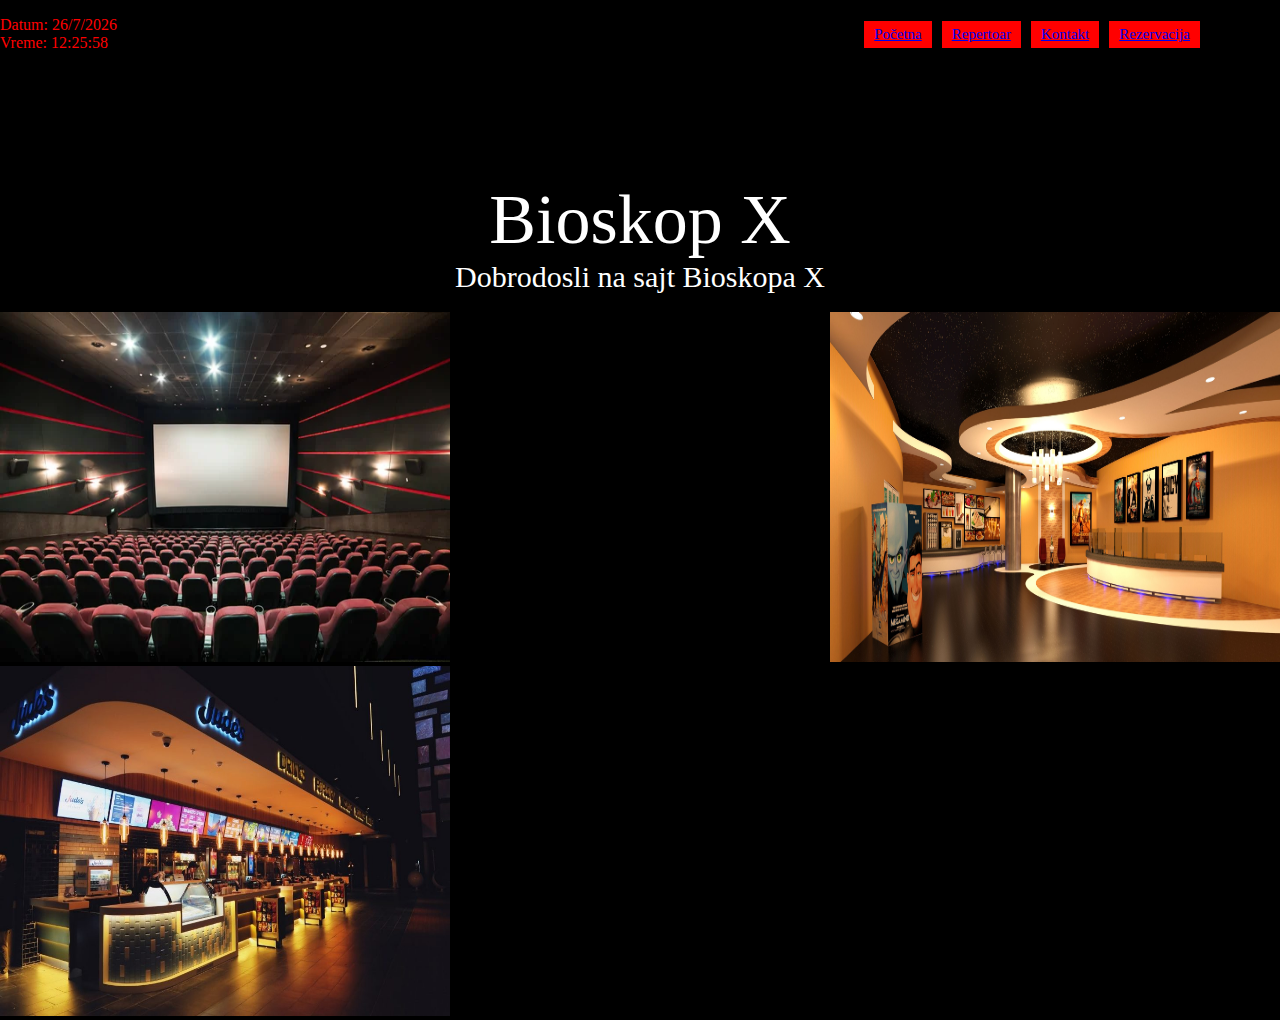
<file: html/index.html>
<!DOCTYPE html>
<html lang="en">

<head>
    <meta charset="UTF-8">
    <meta http-equiv="X-UA-Compatible" content="IE=edge">
    <meta name="viewport" content="width=device-width, initial-scale=1.0">
    <title>Home</title>
    <link rel="stylesheet" href="/css/home.css">
    <link rel="stylesheet" href="/magnific-popup/magnific-popup.css">
</head>

<body onload="pocniVremeFunkciju()">
    <header>
        <div id="headerDiv">
            <div id="vremeDiv">
                <p id="vreme">
                    Datum: <span id="datum"></span><br>
                    Vreme: <span id="vremeT"></span>
                </p>
            </div>
            <div id="naviDiv">        
                <nav id="navi">
                    <ul id="meni">
                        <div class="menif">
                            <li class="burger-wrapper"><img src="../img/menu.png" alt="" class="burger"></li>
                            <li class="list-item"><a href="index.html">Početna</a></li>
                            <li class="list-item"><a href="repertoar.html">Repertoar</a></li>
                            <li class="list-item"><a href="kontakt.html">Kontakt</a></li>
                            <li class="list-item"><a href="rezervacija.html">Rezervacija</a></li>
                        </div>
                    </ul>
                </nav>
            </div>
        </div>
    </header>

    <div id="poc1">
        <br>
        Bioskop X
    </div>

    <div id="poc2">
        Dobrodosli na sajt Bioskopa X
    </div>

    <br>

    <div class="popup-gallery" id="galerija">

        <div class="slika">
            <a href="../img/sala-bioskopa.jpg" title="Sala Bioskopa">
                <img src="../img/sala-bioskopa.jpg" alt="Sala Bioskopa" width="450" height="350">
            </a>
        </div>

        <div class="slika">
            <a href="../img/ulaz u bioskop.jpg" title="Ulaz u Bioskop">
                <img src="../img/ulaz u bioskop.jpg" alt="Ulaz u Bioskop" width="450" height="350">
            </a>
        </div>

        <div class="slika">
            <a href="../img/bioskop-hrana.jpg" title="Štand sa hranom ispred bioskopa">
                <img src="../img/bioskop-hrana.jpg" alt="Štand sa hranom ispred bioskopa" width="450" height="350">
            </a>
        </div>

    </div>

    <script src="/javascript/vreme.js"></script>
    <script src="https://code.jquery.com/jquery-3.6.1.js" integrity="sha256-3zlB5s2uwoUzrXK3BT7AX3FyvojsraNFxCc2vC/7pNI=" crossorigin="anonymous"></script>
    <script src="/magnific-popup/jquery.magnific-popup.js"></script>
    <script src="/javascript/index.js"></script>
    <script src="/javascript/burger-menu.js"></SCRipt:src>
</body>
</html>
</file>
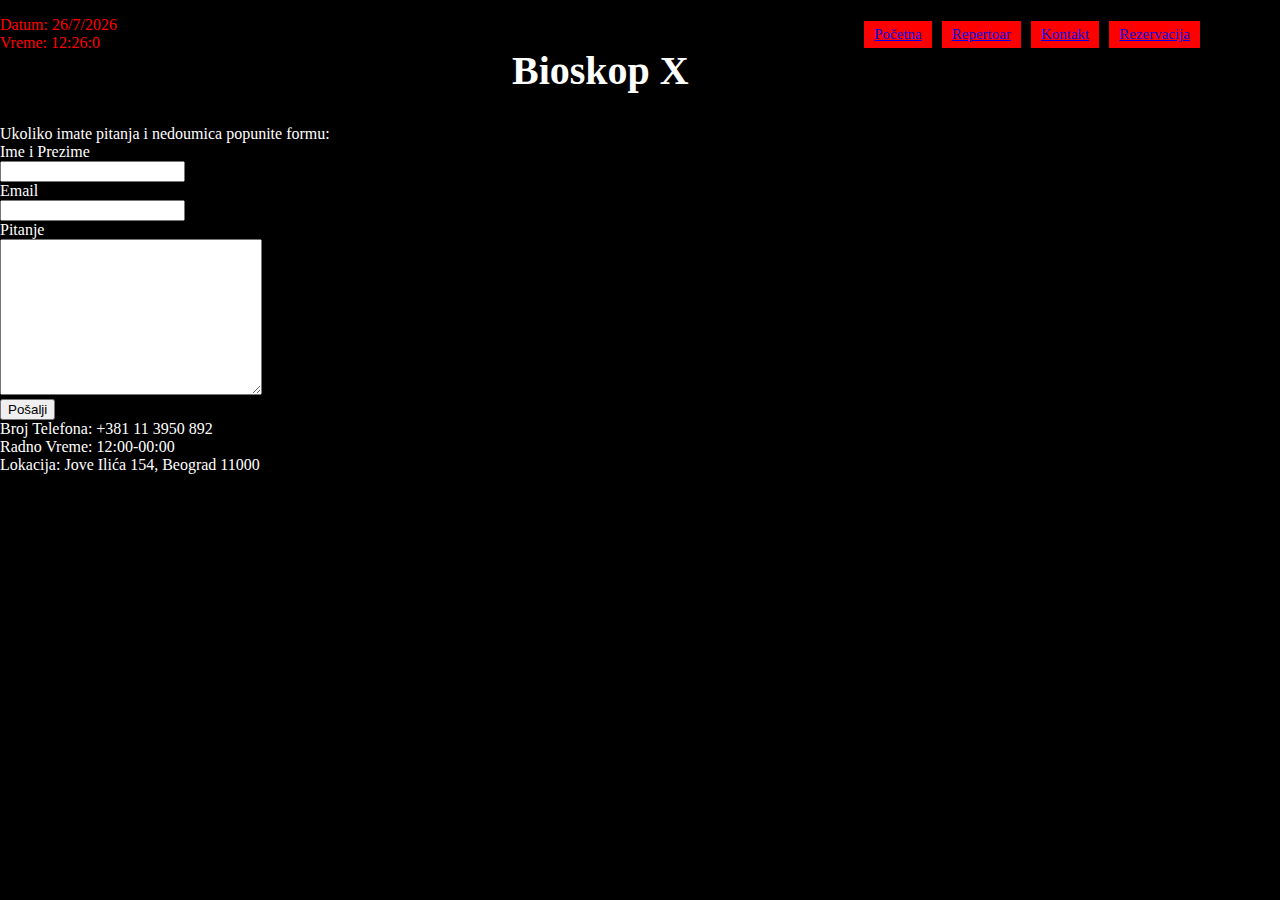
<file: html/kontakt.html>
<!DOCTYPE html>
<html lang="en">
    
<head>
    <meta charset="UTF-8">
    <meta http-equiv="X-UA-Compatible" content="IE=edge">
    <meta name="viewport" content="width=device-width, initial-scale=1.0">
    <link rel="stylesheet" href="/css/kontakt.css">
    <title>Kontakt</title>
</head>

<body onload="pocniVremeFunkciju()">
     <header> 
         <div id="headerDiv">
             <div id="vremeDiv">
                 <p id="vreme">
                    Datum: <span id="datum"></span><br>
                    Vreme: <span id="vremeT"></span>
                 </p>
             </div>

            <div id="headerText">
                <h1 id="header">
                    Bioskop X
                </h1>
            </div>

            <div id="naviDiv">        
                <nav id="navi">
                    <ul id="meni">
                        <div class="menif">
                            <li class="burger-wrapper"><img src="../img/menu.png" alt="" class="burger"></li>
                            <li class="list-item"><a href="index.html">Početna</a></li>
                            <li class="list-item"><a href="repertoar.html">Repertoar</a></li>
                            <li class="list-item"><a href="kontakt.html">Kontakt</a></li>
                            <li class="list-item"><a href="rezervacija.html">Rezervacija</a></li>
                        </div>
                    </ul>
                </nav>
            </div>
        </div>
    </header>
    
    <div id="container">
        <div id="kontaktform">
            Ukoliko imate pitanja i nedoumica popunite formu:
            <br>
            <form action="" id="kontakt" name="kontakt" >
                <label for="imeprezime3">
                    Ime i Prezime
                </label>
                <br>
                <input type="text" id="imeprezime3" name="imeprezime3">
                <br>
                <label for="imejl3">
                    Email
                </label>
                <br>
                <input type="email" id="imejl3" name="imejl3">
                <br>
                <label for="pitanje">
                    Pitanje
                </label>
                <br>
                <textarea name="" id="pitanje" cols="30" rows="10"> </textarea>
                <br>
                <button onclick="proverakontakt()">Pošalji</button>
                </form>

        </div>

        <div id="adresa">
            Broj Telefona: +381 11 3950 892
            <br>
            Radno Vreme: 12:00-00:00
            <br>
        </div>

        <div id="kontaktinfo">
            <section> Lokacija: Jove Ilića 154, Beograd 11000
                <br>
                <div class="mapouter" id="lokacija"><div class="gmap_canvas"><iframe width="362" height="302" id="gmap_canvas" src="https://maps.google.com/maps?q=FON&t=&z=13&ie=UTF8&iwloc=&output=embed" frameborder="0" scrolling="no" marginheight="0" marginwidth="0"></iframe><a href="https://www.whatismyip-address.com"></a><br><style>.mapouter{position:relative;text-align:right;height:302px;width:362px;}</style><a href="https://www.embedgooglemap.net"></a><style>.gmap_canvas {overflow:hidden;background:none!important;height:302px;width:362px;}</style></div></div>
            </section>
        </div>
    </div>

    <script src="/javascript/kontakt.js"></script>
    <script src="/javascript/vreme.js"></script>
</body>
</html>
</file>
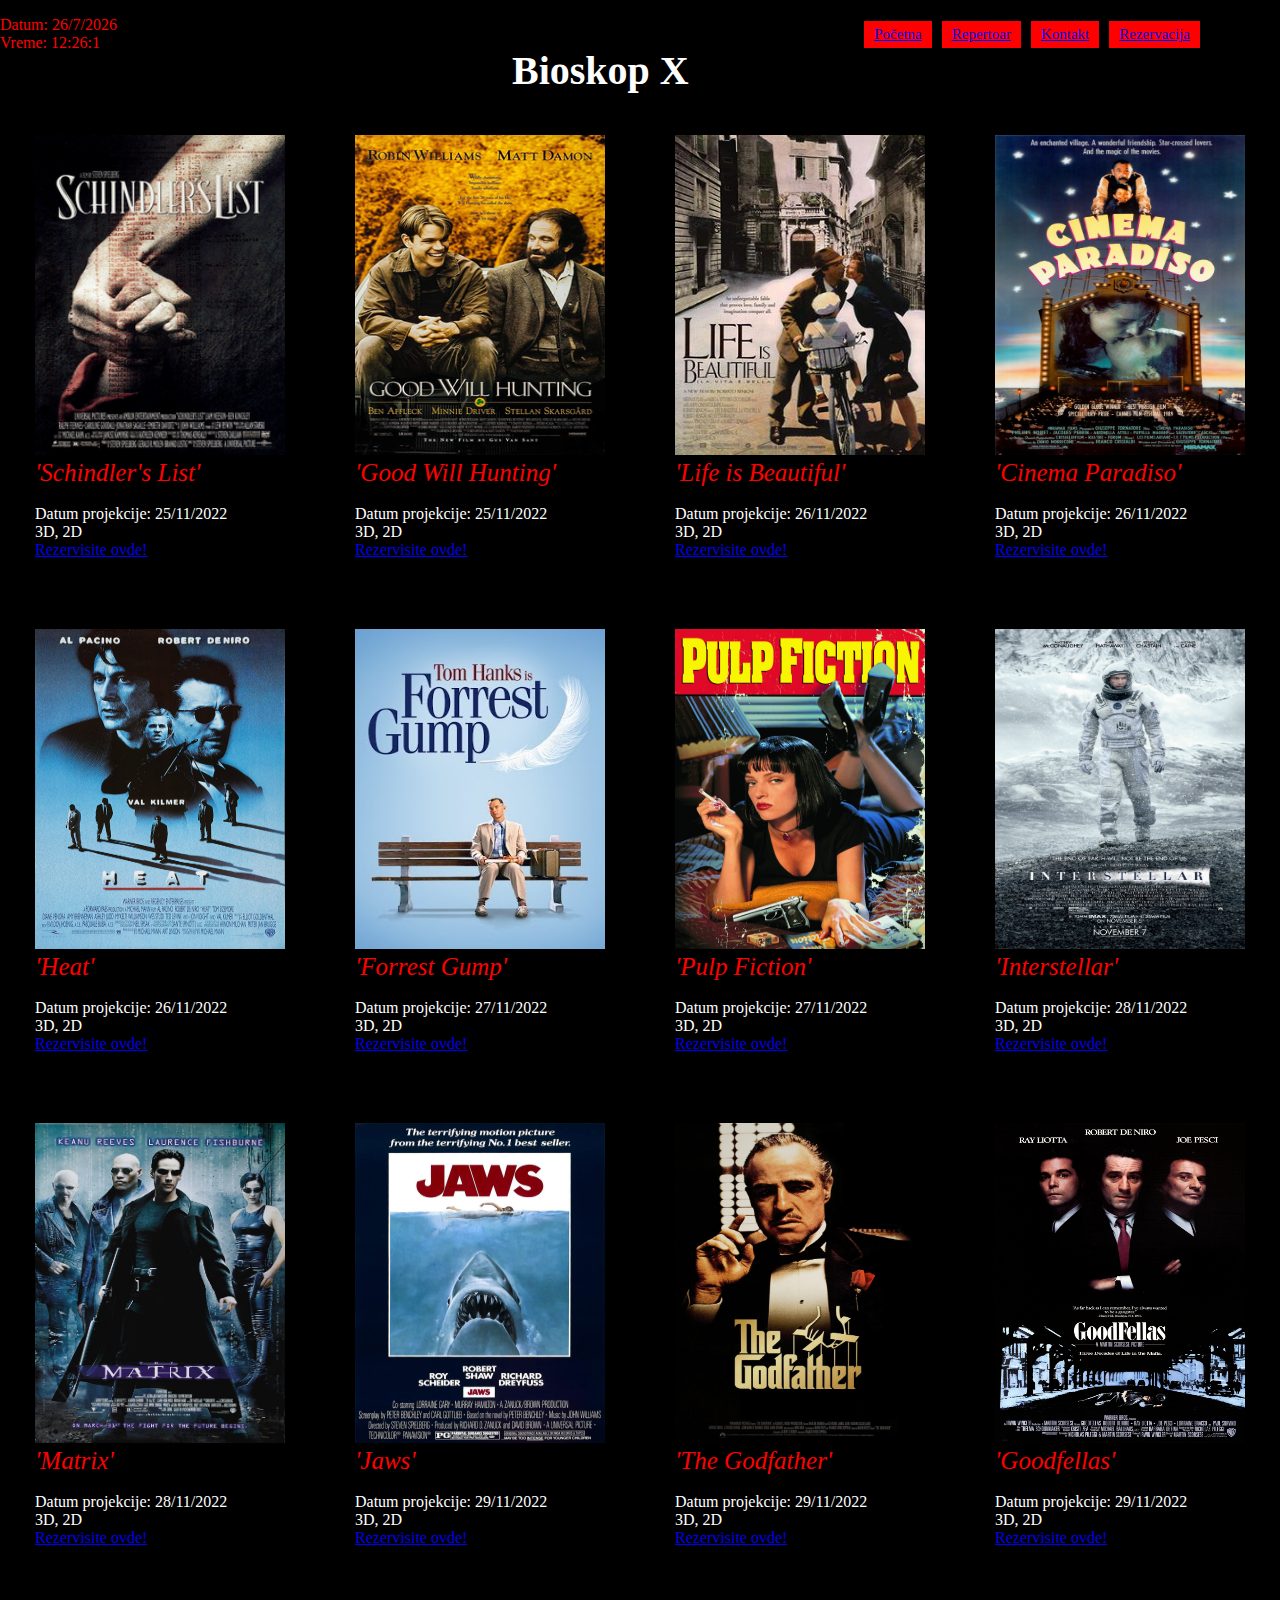
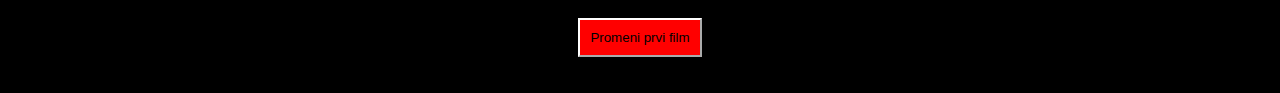
<file: html/repertoar.html>
<!DOCTYPE html>
<html lang="en">

<head>
    <meta charset="UTF-8">
    <meta http-equiv="X-UA-Compatible" content="IE=edge">
    <meta name="viewport" content="width=device-width, initial-scale=1.0">
    <link rel="stylesheet" href="/css/repertoar.css">
    <title>Repertoar</title>
</head>

<body onload="pocniVremeFunkciju()">

    <header> 
        <div id="headerDiv">
            <div id="vremeDiv">
                <p id="vreme">
                    Datum: <span id="datum"></span><br>
                    Vreme: <span id="vremeT"></span>
                </p>
            </div>

            <div id="headerText">
                <h1 id="header">
                    Bioskop X
                </h1>
            </div>

            <div id="naviDiv">        
                <nav id="navi">
                    <ul id="meni">
                        <div class="menif">
                            <li class="burger-wrapper"><img src="../img/menu.png" alt="" class="burger"></li>
                            <li class="list-item"><a href="index.html">Početna</a></li>
                            <li class="list-item"><a href="repertoar.html">Repertoar</a></li>
                            <li class="list-item"><a href="kontakt.html">Kontakt</a></li>
                            <li class="list-item"><a href="rezervacija.html">Rezervacija</a></li>
                        </div>
                    </ul>
                </nav>
            </div>
        </div>
    </header>

    <div class="poredak">
       
        <div class="film" id="film1">
            <a href="https://www.imdb.com/title/tt0108052/" target="_blank" id="hiperlink1"><img src="../img/Schindler's_List.jpg" alt="Schindler's List" id="slika1" width="250" height="320"></a>
                <em class="titlFilma" id="titlFilma1"> 'Schindler's List' </em>
                <br>
                Datum projekcije: 25/11/2022
                <br>
                3D, 2D
                <br>
                <a href="rezervacija.html" target="_blank">Rezervisite ovde!</a>
        </div> 
        
        <div class="film" id="film2">
            <a href="https://www.imdb.com/title/tt0119217/" target="_blank"><img src="../img/Good_Will_Hunting.png" alt="Good Will Hunting" width="250" height="320"></a>
                <em class="titlFilma"> 'Good Will Hunting'
                </em>
                <!--<br>
                Glavni glumci: Matt Damon, Robin Williams  -->
                <br>
                Datum projekcije: 25/11/2022
                <br>
                3D, 2D
                <br>
                <a href="rezervacija.html" target="_blank">Rezervisite ovde!</a>
        </div>

        <div class="film" id="film3">
            <a href="https://www.imdb.com/title/tt0118799/" target="_blank"><img src="../img/Vitaebella.jpg" alt="Life is Beautiful" width="250" height="320"></a>
                <em class="titlFilma"> 'Life is Beautiful'
                </em>
                <!--<br>
                Glavni glumci: Roberto Benigni, Nicoletta Braschi -->
                <br>
                Datum projekcije: 26/11/2022
                <br>
                3D, 2D
                <br>
                <a href="rezervacija.html" target="_blank">Rezervisite ovde!</a>
        </div>

        <div class="film" id="film4">
            <a href="https://www.imdb.com/title/tt0095765/" target="_blank"><img src="../img/Cinema_Paradiso.jpg" alt="Cinema Paradiso" width="250" height="320"></a>
                <em class="titlFilma"> 'Cinema Paradiso'
                </em>
                <!--<br>
                Glavni glumci: Philippe Noiret, Jacques Perrin -->
                <br>
                Datum projekcije: 26/11/2022
                <br>
                3D, 2D
                <br>
                <a href="rezervacija.html" target="_blank">Rezervisite ovde!</a>
        </div>

        <div class="film" id="film5">
            <a href="https://www.imdb.com/title/tt0113277/" target="_blank"><img src="../img/Heat.jpg" alt="Heat" width="250" height="320"></a>
                <em class="titlFilma"> 'Heat'
                </em>
                <!--<br>
                Glavni glumci: Robert De Niro, Al Pacino -->
                <br>
                Datum projekcije: 26/11/2022
                <br>
                3D, 2D
                <br>
                <a href="rezervacija.html" target="_blank">Rezervisite ovde!</a>
        </div>

        <div class="film" id="film6">
            <a href="https://www.imdb.com/title/tt0109830/" target="_blank"><img src="../img/Forrest-Gump.jpg" alt="Forrest Gump" width="250" height="320"></a>
                <em class="titlFilma"> 'Forrest Gump'
                </em>
                <!--<br>
                Glavni glumci: Tom Hanks -->
                <br>
                Datum projekcije: 27/11/2022
                <br>
                3D, 2D
                <br>
                <a href="rezervacija.html" target="_blank">Rezervisite ovde!</a>
        </div>

        <div class="film" id="film7">
            <a href="https://www.imdb.com/title/tt0110912/" target="_blank"><img src="../img/Pulp-Fiction.png" alt="Pulp Fiction" width="250" height="320"></a>
                <em class="titlFilma"> 'Pulp Fiction'
                </em>
                <br>
                Datum projekcije: 27/11/2022
                <br>
                3D, 2D
                <br>
                <a href="rezervacija.html" target="_blank">Rezervisite ovde!</a>
        </div>  

        <div class="film" id="film8">
            <a href="https://www.imdb.com/title/tt0816692/" target="_blank"><img src="../img/Interstellar.jpg" alt="Interstellar" width="250" height="320"></a>
                <em class="titlFilma"> 'Interstellar'
                </em>
                <br>
                Datum projekcije: 28/11/2022
                <br>
                3D, 2D
                <br>
                <a href="rezervacija.html" target="_blank">Rezervisite ovde!</a>
        </div>

        <div class="film" id="film9">
            <a href="https://www.imdb.com/title/tt0133093/" target="_blank"><img src="../img/Matrix.jpg" alt="Matrix" width="250" height="320"></a>
                <em class="titlFilma"> 'Matrix'
                </em>
                <br>
                Datum projekcije: 28/11/2022
                <br>
                3D, 2D
                <br>
                <a href="rezervacija.html" target="_blank">Rezervisite ovde!</a>
        </div>

        <div class="film" id="film10">
            <a href="https://www.imdb.com/title/tt0073195/" target="_blank"><img src="../img/Jaws.jpg" alt="Jaws" width="250" height="320"></a>
                <em class="titlFilma"> 'Jaws'
                </em>
                <br>
                Datum projekcije: 29/11/2022
                <br>
                3D, 2D
                <br>
                <a href="rezervacija.html" target="_blank">Rezervisite ovde!</a>
        </div>

        <div class="film" id="film11">
            <a href="https://www.imdb.com/title/tt0068646/" target="_blank"><img src="../img/The-Godfather.jpg" alt="The Godfather" width="250" height="320"></a>
                <em class="titlFilma"> 'The Godfather'
                </em>
                <br>
                Datum projekcije: 29/11/2022
                <br>
                3D, 2D
                <br>
                <a href="rezervacija.html" target="_blank">Rezervisite ovde!</a>
        </div>

        <div class="film" id="film12">
            <a href="https://www.imdb.com/title/tt0099685/" target="_blank"><img src="../img/Goodfellas.jpg" alt="Goodfellas" width="250" height="320"></a>
                <em class="titlFilma"> 'Goodfellas'
                </em>
                <br>
                Datum projekcije: 29/11/2022
                <br>
                3D, 2D
                <br>
                <a href="rezervacija.html" target="_blank">Rezervisite ovde!</a>
        </div>

    </div>
    <br>
    <br>
    <div id="dugmeDiv">
        <button id="promeniPrvi" class="dugme">Promeni prvi film</button>
    </div>
    <br>
    <br>

    <script src="/javascript/repertoar.js"></script>
    <script src="/javascript/vreme.js"></script>
    <script src="/javascript/burger-menu.js"></script>
    </body>
</html>
</file>
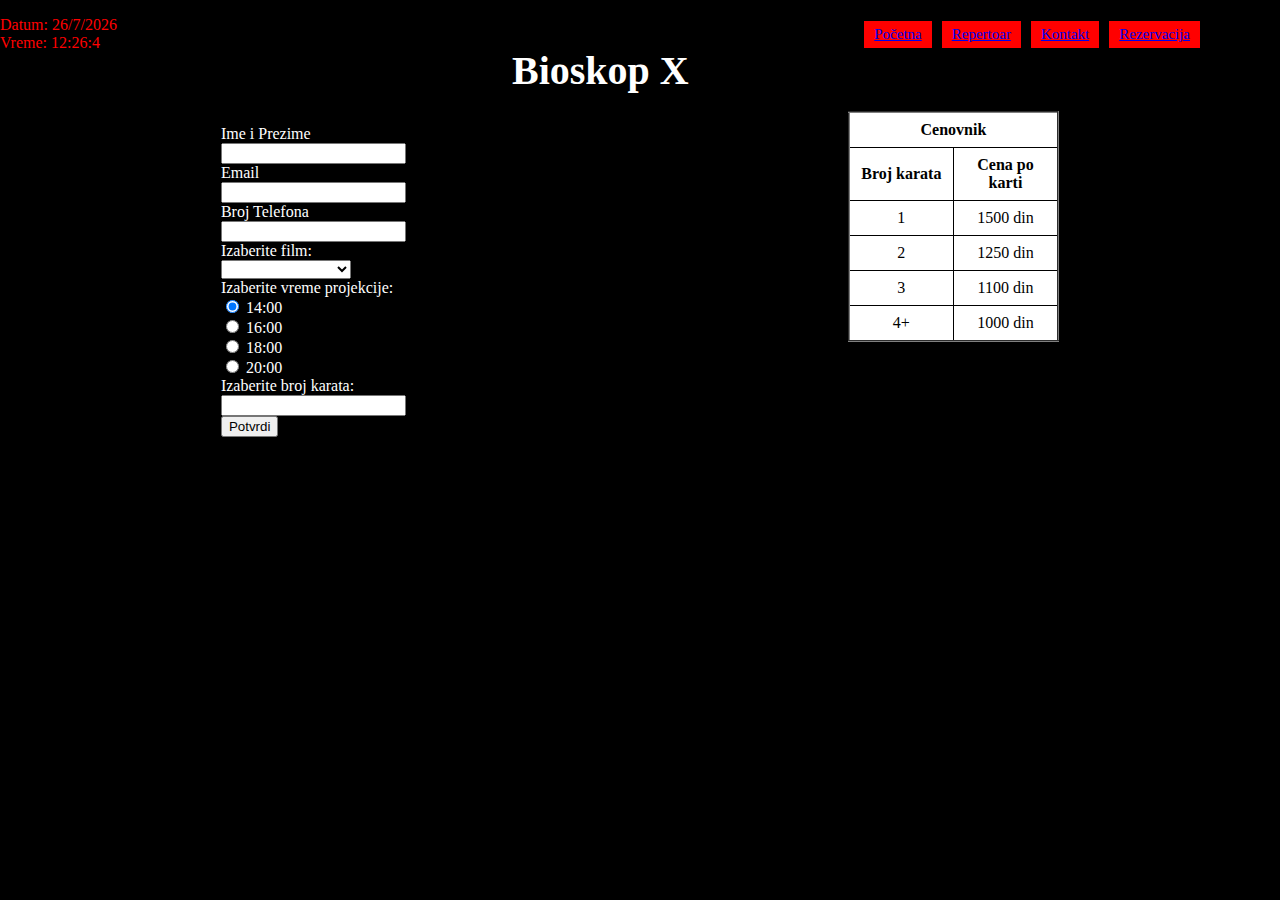
<file: html/rezervacija.html>
<!DOCTYPE html>
<html lang="en">

<head>
    <meta charset="UTF-8">
    <meta http-equiv="X-UA-Compatible" content="IE=edge">
    <meta name="viewport" content="width=device-width, initial-scale=1.0">
    <title>Rezervacija</title>
    <link rel="stylesheet" href= "/css/rezervacija.css"/>
    <script src="https://code.jquery.com/jquery-3.6.1.js" integrity="sha256-3zlB5s2uwoUzrXK3BT7AX3FyvojsraNFxCc2vC/7pNI=" crossorigin="anonymous"></script>
</head>

<body onload="pocniVremeFunkciju()">

    <header> 
        <div id="headerDiv">
            <div id="vremeDiv">
                <p id="vreme">
                    Datum: <span id="datum"></span><br>
                    Vreme: <span id="vremeT"></span>
                </p>
            </div>

            <div id="headerText">
                <h1 id="header">
                    Bioskop X
                </h1>
            </div>

            <div id="naviDiv">        
                <nav id="navi">
                    <ul id="meni">
                        <div class="menif">
                            <li class="burger-wrapper"><img src="../img/menu.png" alt="" class="burger"></li>
                            <li class="list-item"><a href="index.html">Početna</a></li>
                            <li class="list-item"><a href="repertoar.html">Repertoar</a></li>
                            <li class="list-item"><a href="kontakt.html">Kontakt</a></li>
                            <li class="list-item"><a href="rezervacija.html">Rezervacija</a></li>
                        </div>
                    </ul>
                </nav>
            </div>
        </div>
    </header>

    <div id="celina">
        <div id="podaci">
            <form action="" id="forma" name="forma">
                <label for="imeprezime">
                    Ime i Prezime
                </label>
                <br>
                <input type="text" id="imeprezime" name="imeprezime">
                <br>
                <label for="imejl">
                    Email
                </label>
                <br>
                <input type="email" id="imejl" name="imejl">
                <br>
                <label for="tel">
                    Broj Telefona
                </label>
                <br>
                <input type="text" id="tel" name="tel">
                <br>
                <label for="film">
                    Izaberite film:
                </label>
                <br>
                <select name="film" id="film" required>
                    <option style="display:none"></option>
                    <option value="Schindler's List">Schindler's List</option>
                    <option value="Good Will Hunting">Good Will Hunting</option>
                    <option value="Life is Beautiful">Life is Beautiful</option>
                    <option value="Cinema Paradiso">Cinema Paradiso</option>
                    <option value="Heat">Heat</option>
                    <option value="Forrest Gump">Forrest Gump</option>
                    <option value="Pulp Fiction">Pulp Fiction</option>
                    <option value="Interstellar">Interstellar</option>
                    <option value="Matrix">Matrix</option>
                    <option value="Jaws">Jaws</option>
                    <option value="The Godfather">The Godfather</option>
                    <option value="Goodfellas">Goodfellas</option>
                </select>
                <br>
                <label id="vremeLabel">
                    Izaberite vreme projekcije:
                </label>
                <br>
                <input type="radio" id="dva" name="time" checked="checked" value="14">
                <label for="dva" id="dva" class="vreme">14:00</label>
                <br>
                <input type="radio" id="cetiri" name="time" value="16">
                <label for="cetiri" id="cetiri" class="vreme">16:00</label>
                <br>
                <input type="radio" id="sest" name="time" value="18">
                <label for="sest" id="sest" class="vreme">18:00</label>
                <br>
                <input type="radio" id="osam" name="time" value="20">
                <label for="osam" id="osam" class="vreme">20:00</label>
                <br>

                <label for="karte">
                    Izaberite broj karata:
                </label>
                <br>
                <input type="number" id="karte" name="karte" min="1" required>
                <br>

                <button id="potvrdi">
                    Potvrdi
                </button>
            </form>

        </div>

        <div id="cenovnik">
            <table id="tabela" border = 2>

                <tr>
                    <td align=center colspan=2><b>Cenovnik</b></td>
                </tr>

                <tr>
                    <td><b>Broj karata</b></td>
                    <td><b>Cena po karti</b></td>
                </tr>

                <tr>
                    <td>1</td>
                    <td>1500 din</td>
                </tr>
                
                <tr>
                    <td>2</td>
                    <td>1250 din</td>
                </tr>
                
                <tr>
                    <td>3</td>
                    <td>1100 din</td>
                </tr>
                
                <tr>
                    <td>4+</td>
                    <td>1000 din</td>
                </tr>
            </table>
        </div>
    </div>

    <script src="/javascript/validacija.js"></script>
    <script src="/javascript/vreme.js"></script>
    <script src="/javascript/burger-menu.js"></script>
</body>
</html>
</file>
<file: css/home.css>
html, body{
    width: 100%;
    height: 100%;
    margin: 0;
}
  
body {
    background-color: black;
}

header{
    /*position: sticky;
    top: 0;*/
    position: relative;
    text-align: left;
    clear: both;
    /*overflow: hidden;*/
    height: 100px;
    padding-right: 75px;
    white-space: nowrap;
    z-index: 999;
}

#vreme{
    color: red;
}

#meni {
    list-style-type: none;
    justify-content: flex-end;
}

#meni li {    
    float: left;
    margin: 5px;
    padding: 5px 10px;
    background-color: red;
    font-size: 15px;
}

#meni a li{
    text-decoration: none;
    color: white;
}

.menif{
    display: flex;
    justify-content: flex-end;
    flex-wrap: wrap;
}

#headerDiv{
    display: flex;
    justify-content: space-between;
}

.burger-wrapper{
    display: none;
    height: 50px;
    width: 50px;
}

.burger {
    height: 100%;
    width: 100%;
}

@media screen and (max-width: 576px) {
    .burger-wrapper{
        display: block;
    }
    
    #headerDiv{
        flex-direction: column;
    }
    
    .list-item{
        display: none;
    }
}

.visible{
    display: block;
    width: 100%;
}

#poc1 {
    font-size: 70px;
    text-align: center;
    color: white;
}

#poc2 {
    color: white;
    font-size: 30px;
    text-align: center;
}

#galerija{
    display: flex;
    flex-direction: row;
    justify-content: space-between;
    align-items: flex-start;
    flex-wrap: wrap;
}
</file>
<file: css/kontakt.css>
html, body{
    width: 100%;
    height: 100%;
    margin: 0;
}

body {
    background-color: black;
}

header{
    position: relative;
    text-align: right;
    clear: both;
    height: 100px;
    padding-right: 75px;
}
    
#meni {
    list-style-type: none;
    justify-content: flex-end;
}

#meni li {
    float: left;
    margin: 5px;
    padding: 5px 10px;
    background-color: red;
    font-size: 15px;  
}
                
#meni a li{
    text-decoration: none;
    color: white;
}

.menif{
    display: flex;
    justify-content: flex-end;
    flex-wrap: wrap;
}   

#headerDiv{
    display: flex;
    justify-content: space-between;
}

.burger-wrapper{
    display: none;
    height: 50px;
    width: 50px;
}

.burger {
    height: 100%;
    width: 100%;
}

@media screen and (max-width: 576px) {
    .burger-wrapper{
        display: block;
    }

    #headerDiv{
        flex-direction: column;
    }
    
    .list-item{
        display: none;
    }
}

.visible{
    display: block;
    width: 100%;
}

h1{      
    display: inline-block;
    position: absolute;
    left: 40%;
    top: 0;
    text-align: center;
    color: white;
    font-size: 40px;
    clear: both;
    padding-top: 20px;
}

label{
    color: white;
}

#kontaktform {
    color: white;
    padding-top: 25px;
}

#adresa{
    color: white;
}

#kontaktinfo{
    color: white;
}

#container{
    display: flex;
    flex-direction: column;
    flex-wrap: wrap;
    justify-content: space-between;
    align-items: flex-start;
    align-content: flex-start;
}

#vreme{
    color: red;
    text-align: left;
}
</file>
<file: css/repertoar.css>
html, body{
    width: 100%;
    height: 100%;
    margin: 0;
}

body {
    background-color: black;
    /*background-image: url("../img/pozadina.png");*/
}

h1{      
    display: inline-block;
    position: absolute;
    left: 40%;
    top: 0;
    text-align: center;
    color: white;
    font-size: 40px;
    clear: both;
    padding-top: 20px;
}

header{     
    position: relative;
    text-align: right;
    clear: both;
    height: 100px;
    padding-right: 75px;
}
    
#meni {
    list-style-type: none;
    display: flexbox;
    justify-content: flex-end;
}

#meni li {         
    float: left;
    margin: 5px;
    padding: 5px 10px;
    background-color: red;
    font-size: 15px;
    
}
                
#meni a li{
    text-decoration: none;
    color: white;
}

.menif{
    display: flex;
    justify-content: flex-end;
    flex-wrap: wrap;
}  

.film {
    display: flex;
    flex-direction: column;
    color: white;
    /*justify-content: space-between;
    flex-wrap: wrap;
    font-size: 15px;*/
    padding: 35px;
    align-items: stretch;
    align-content: space-around;
}

.poredak {
    display: flex;
    justify-content: flex-start;
    flex-direction: row;
    flex-wrap: wrap;
    align-content: space-around;
    align-items: flex-start;
    padding-top: 25 px;
}

/*#titl1 {
    font-size: 30px;
    color: white;
}*/

.titlFilma {
    font-size: 25px;
    color: red;
    text-align: left;
}

#promeniPrvi{
    background-color: red;
    border-color: white ;
    color: #000000;
    padding-left: 10px;
    padding-top: 10px;
    padding-right: 10px;
    padding-bottom: 10px;
    text-align: center;
}

#dugmeDiv {
    display: flex;
    justify-content: center
}

#vreme{
    color: red;
    text-align: left;
}

#headerDiv{
    display: flex;
    justify-content: space-between;
}

.burger-wrapper{
    display: none;
    height: 50px;
    width: 50px;
}

.burger {
    height: 100%;
    width: 100%;
}

@media screen and (max-width: 576px) {
    .burger-wrapper{
        display: block;
    }

    #headerDiv{
        flex-direction: column;
    }

    .list-item{
        display: none;
    }
}

.visible{
    display: block;
    width: 100%;
}
</file>
<file: css/rezervacija.css>
html, body{
    width: 100%;
    height: 100%;
    margin: 0;
}

body {
    background-color: black;
}

h1{
    display: inline-block;
    position: absolute;
    left: 40%;
    top: 0;
    text-align: center;
    color: white;
    font-size: 40px;
    clear: both;
    padding-top: 20px;
}

header{     
    position: relative;
    text-align: right;
    clear: both;
    height: 100px;
    padding-right: 75px;
}
    
#meni {
    list-style-type: none;
    justify-content: flex-end;
}

.menif{
    display: flex;
    justify-content: flex-end;
    flex-wrap: wrap;
}

#meni li {
    /*float: left;*/
    margin: 5px;
    padding: 5px 10px;
    background-color: red;
    font-size: 15px;
}
            
#meni a li{
    text-decoration: none;
    color: white;
}

label {
    color: white;
}

#forma{
    padding-top: 25px;
}

#vreme{
    color: red;
    text-align: left;
}

#headerDiv{
    display: flex;
    justify-content: space-between;
}

#cenovnik{
    background-color: white;
}

#celina{
    display: flex;
    align-items: baseline;
    justify-content: space-around;
}

#tabela{
    text-align: center;
    border-collapse: collapse;
}

td{
    width: 50%;
    padding: 8px;
    border: 1px solid black;
}

.burger-wrapper{
    display: none;
    height: 50px;
    width: 50px;
}

.burger {
    height: 100%;
    width: 100%;
}

@media screen and (max-width: 576px) {
    .burger-wrapper{
        display: block;
    }

    #headerDiv{
        flex-direction: column;
    }

    .list-item{
        display: none;
    }
}

.visible{
    display: block;
    width: 100%;
}
</file>
